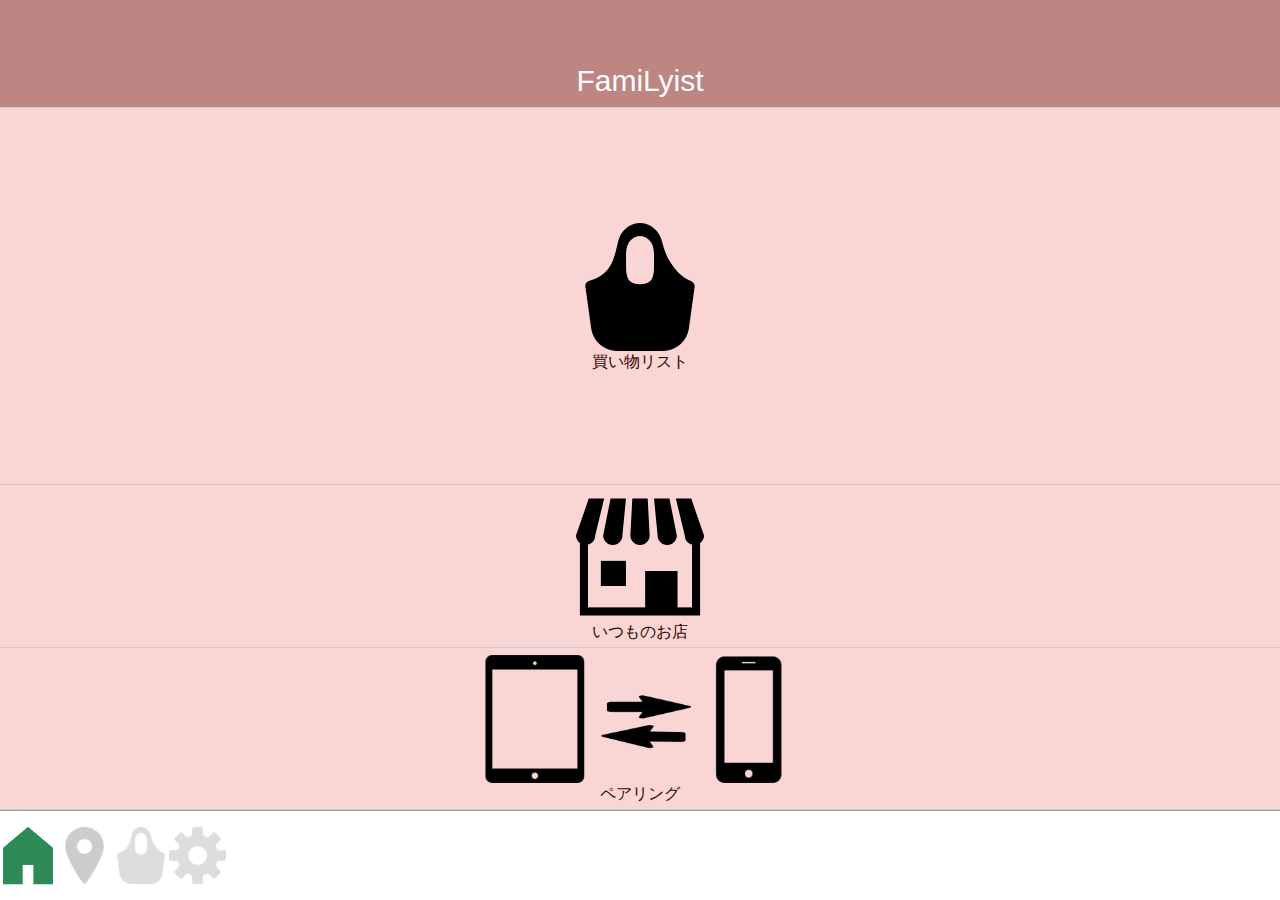
<file: www/index.html>
<!DOCTYPE HTML>
<html>
<head>
    <meta charset="utf-8">
    <meta name="viewport" content="width=device-width, initial-scale=1, maximum-scale=1, user-scalable=no">
    <meta http-equiv="Content-Security-Policy" content="default-src * data:; style-src * 'unsafe-inline'; script-src * 'unsafe-inline' 'unsafe-eval'">
    <script src="components/loader.js"></script>
    <link rel="stylesheet" href="components/loader.css">
    <link rel="stylesheet" href="./css/default.css">
    <link rel="stylesheet" href="./css/sp-default.css">
    <link rel="stylesheet" href="./css/top.css">
    <script src="class/UserManager.js"></script>
    <script src="class/LocalDBManager.js"></script>
    <script>
        var userManagerInstance = new UserManager();
        var localDBManager = new LocalDBManager();        
        userManagerInstance.fistAccsses();
    </script>
    <title>メイン</title>
</head>
<body>
    
    <div class="container">
        <div class="title"><p>FamiLyist</p></div>
        <div class="main_list" onclick="location.href='shopping_list.html'">
            <div class="vertical-center">
                <div class="main_shop"><img src="img/shopping_bag.png"></div>
                <div class="shop_list">買い物リスト</div>
            </div>
        </div>
        
        <div class="main_info" onclick="location.href='store_infomation.html'">
            <div class="vertical-center">
                <div class="main_shopping_info"><img src="img/shopping_info.png"></div>
                <div class="shop_info">いつものお店</div>
            </div>
        </div>
        <div class="main_pair" onclick="location.href='pair.html'">
            <div class="vertical-center">
                <div class="main_tablet_pair"><img src="img/pairing.png"></div>
                <div class="tablet_pair">ペアリング</div>
            </div>  
        </div>
    
        <div class="menu">
            <div class="item-list">
                <div class="img-size"><img class="item" src="img/home3_gr.png"></div>
                <div class="img-size"><img class="item" onclick="location.href='store_infomation.html'"src="img/map_icon_gray.png"></div>
                <div class="img-size"><img class="item" onclick="location.href='shopping_list.html'"src="img/shopping_bag_gray.png"></div>
                <div class="img-size"><img class="item" onclick="location.href='setting.html'"src="img/config_icon_gray.png"></div>
            </div>
        </div> 
    </div>

</body>
</html>
</file>
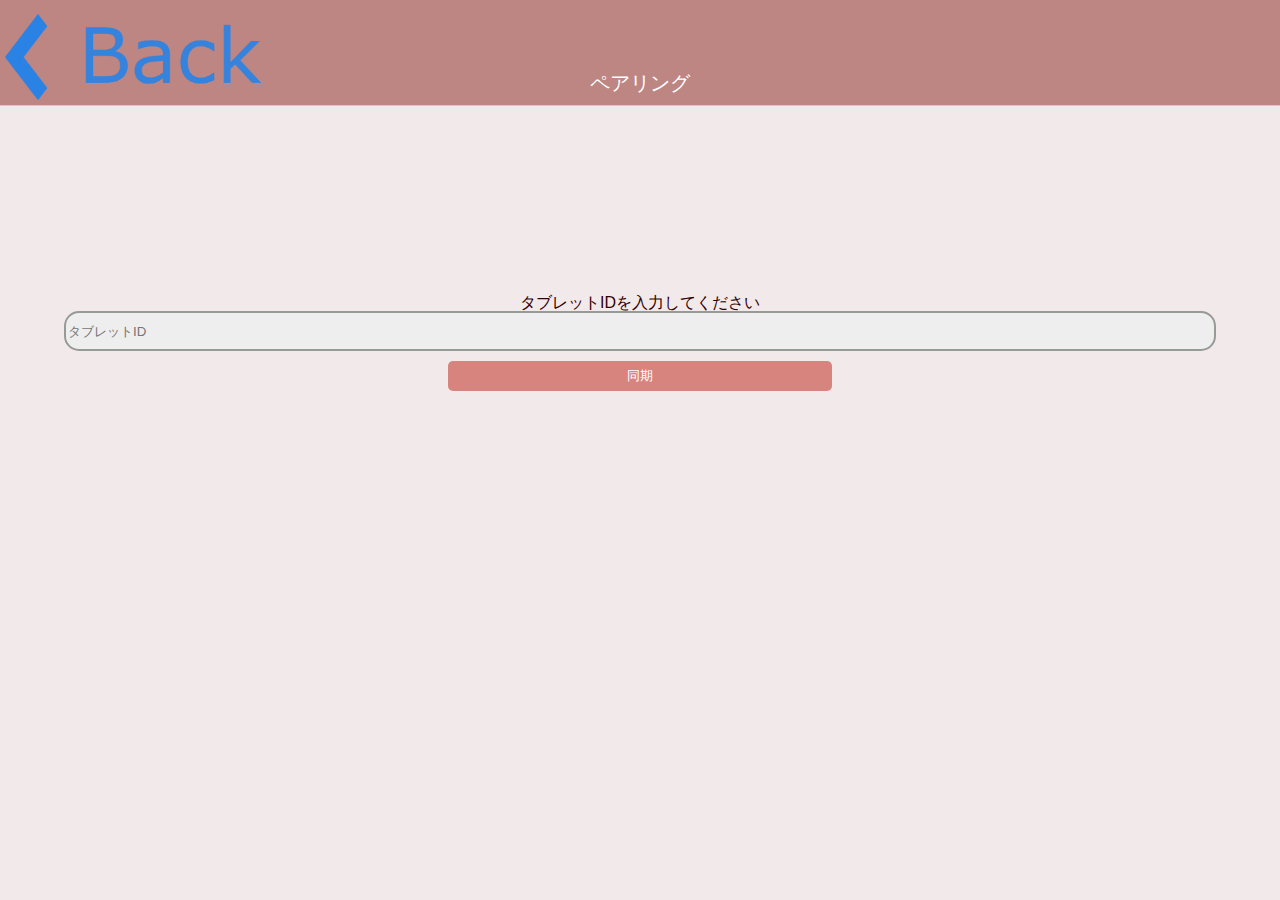
<file: www/pair.html>
<!DOCTYPE HTML>
<html>
<head>
    <meta charset="utf-8">
    <meta name="viewport" content="width=device-width, height=device-height, initial-scale=1, maximum-scale=1, user-scalable=no">
    <meta http-equiv="Content-Security-Policy" content="default-src *; style-src * 'unsafe-inline'; script-src * 'unsafe-inline' 'unsafe-eval'">
    <link rel="stylesheet" href="components/loader.css">
    <script src="components/loader.js"></script>
    <link rel="stylesheet" href="css/default.css">
    <link rel="stylesheet" href="css/sp-default.css">
    <link rel="stylesheet" href="css/style.css">
    <link rel="stylesheet" href="css/setting_pair.css">
    <script src="class/UserManager.js"></script>
    <script src="class/LocalDBManager.js"></script>
    <script>
        var userManagerInstance = new UserManager();
        var localDBManager = new LocalDBManager();
        var flag = 0;
       
        //Tabletとリンク
        function linkTablet(){
            var phoneID = localDBManager.selectPhone();
            var tabletID_value = document.getElementById('tabletID').value;
            
            if(tabletID_value == ""){
                location.href = "pair_error.html";
            }else{
                var link = userManagerInstance.linkTablet(tabletID_value,phoneID);
                if(link == ""){
                    location.href = "pair_error.html";
                }else{
                    location.href = "pair_success.html";
                }
            }    
        }
    </script>
</head>
<body>
    <div class="title">
        <img src="img/back_blue.png" onclick="location.href='index.html'">
        <div>ペアリング</div>
    </div>
    
    <div class="wrap-main">
        <div class="input-form">
            <p>タブレットIDを入力してください</p>
            <input type="number" id="tabletID" placeholder="タブレットID">
            <button onclick="linkTablet()">同期</button>
        </div>
    </div> 
</body>
</html>
</file>
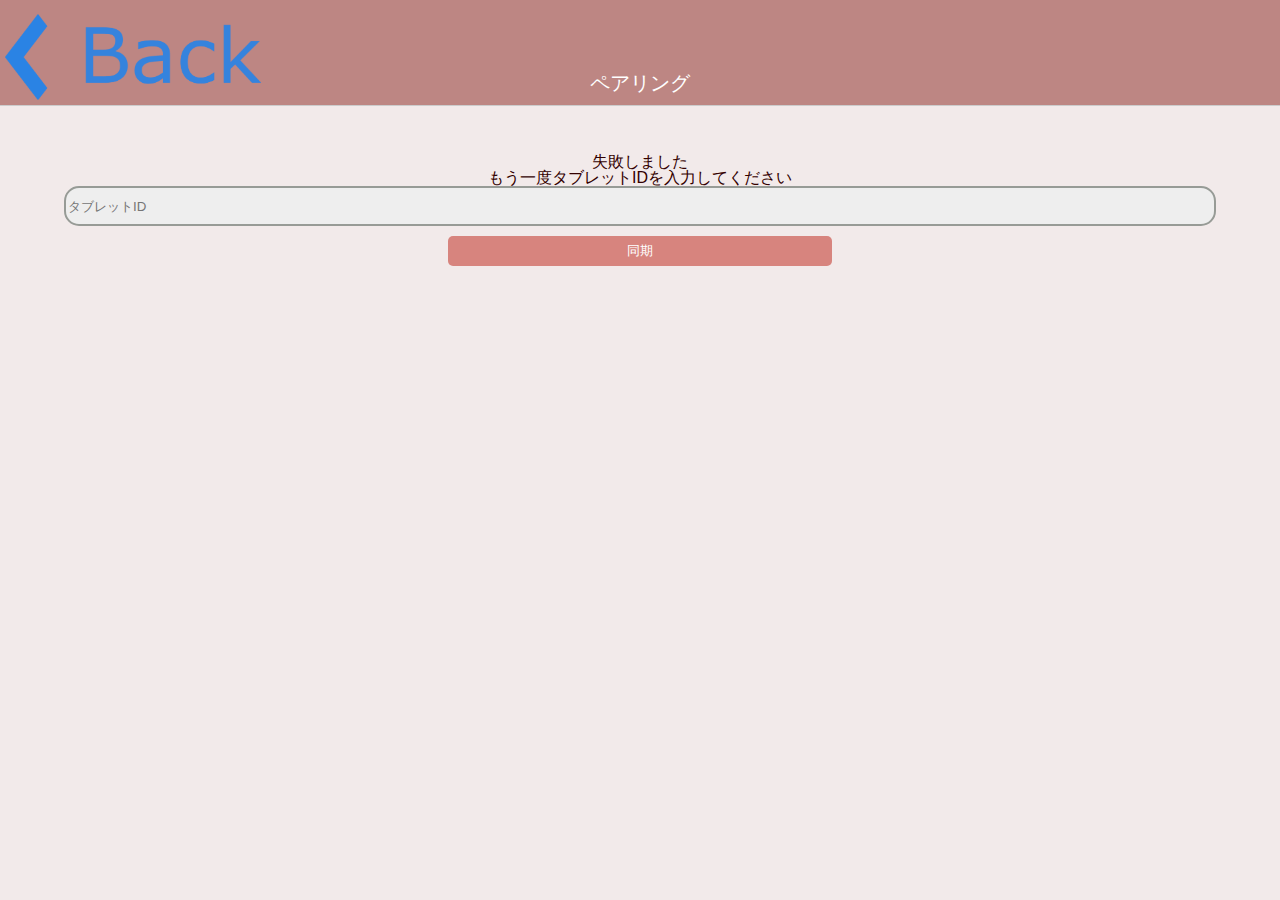
<file: www/pair_error.html>
<!DOCTYPE HTML>
<html>
<head>
    <meta charset="utf-8">
    <meta name="viewport" content="width=device-width, height=device-height, initial-scale=1, maximum-scale=1, user-scalable=no">
    <meta http-equiv="Content-Security-Policy" content="default-src *; style-src * 'unsafe-inline'; script-src * 'unsafe-inline' 'unsafe-eval'">
    <link rel="stylesheet" href="components/loader.css">
    <script src="components/loader.js"></script>
    <link rel="stylesheet" href="css/default.css">
    <link rel="stylesheet" href="css/sp-default.css">
    <link rel="stylesheet" href="css/style.css">
    <link rel="stylesheet" href="css/error.css">    
    <script src="class/UserManager.js"></script>
    <script src="class/LocalDBManager.js"></script>
    <script>    
        var userManagerInstance = new UserManager();
        var localDBManager = new LocalDBManager();
        var flag = 0;
       
        //Tabletとリンク
        function linkTablet(){
            var phoneID = localDBManager.selectPhone();
            var tabletID_value = document.getElementById('tabletID').value;
            
            if(tabletID_value == ""){
                location.href = "pair_error.html";
            }else{
                var link = userManagerInstance.linkTablet(tabletID_value,phoneID);
                if(link == ""){
                    location.href = "pair_error.html";
                }else{
                    location.href = "pair_success.html";
                }
            }    
        }
    </script>
</head>
<body>
    <div class="title">
        <img src="img/back_blue.png" onclick="location.href='index.html'">
        <div>ペアリング</div>
    </div>
    
    <div class="wrap-main">
        <div class="input-form">
            <div class="surprised_mark"><img src="img/error.png"></div>
            <p>失敗しました</p>
            <p>もう一度タブレットIDを入力してください</p>
            <input type="number" id="tabletID" placeholder="タブレットID">
            <button onclick="linkTablet()">同期</button>
        </div>
    </div>
</body>
</html>
</file>
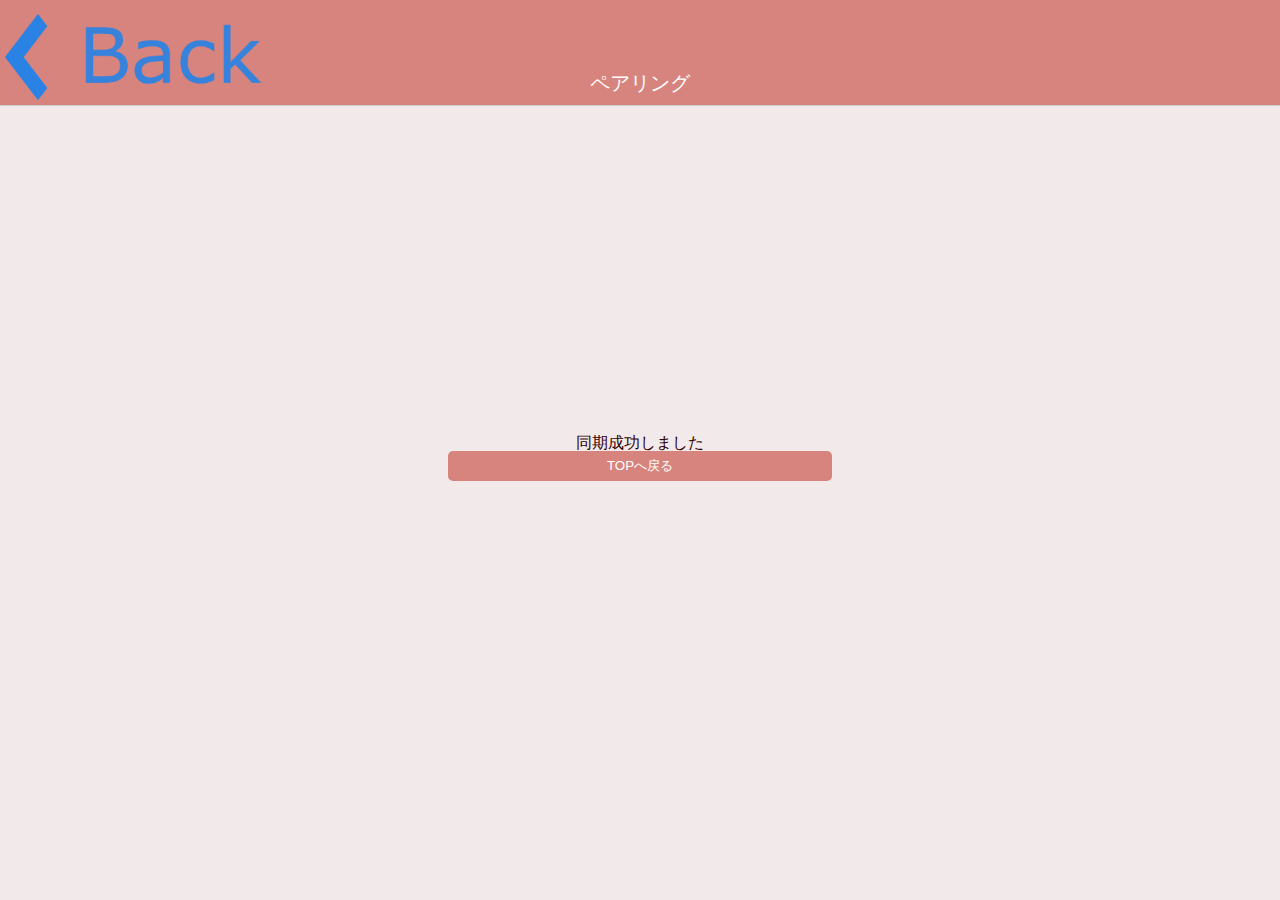
<file: www/pair_success.html>
<!DOCTYPE HTML>
<html>
<head>
    <meta charset="utf-8">
    <meta name="viewport" content="width=device-width, height=device-height, initial-scale=1, maximum-scale=1, user-scalable=no">
    <meta http-equiv="Content-Security-Policy" content="default-src *; style-src * 'unsafe-inline'; script-src * 'unsafe-inline' 'unsafe-eval'">
    <link rel="stylesheet" href="components/loader.css">
    <script src="components/loader.js"></script>
    <link rel="stylesheet" href="css/default.css">
    <link rel="stylesheet" href="css/sp-default.css">
    <link rel="stylesheet" href="css/style.css">
    <link rel="stylesheet" href="css/pair_success.css">
</head>
<body>
    <div class="title">
        <img src="img/back_blue.png" onclick="location.href='index.html'">
        <div>ペアリング</div>
    </div>
    
    <div class="wrap-main">
        <div class="input-form">
            <p>同期成功しました</p>
            <button onclick="location.href='index.html'">TOPへ戻る</button>
        </div>
    </div>
    
    
</body>
</html>
</file>
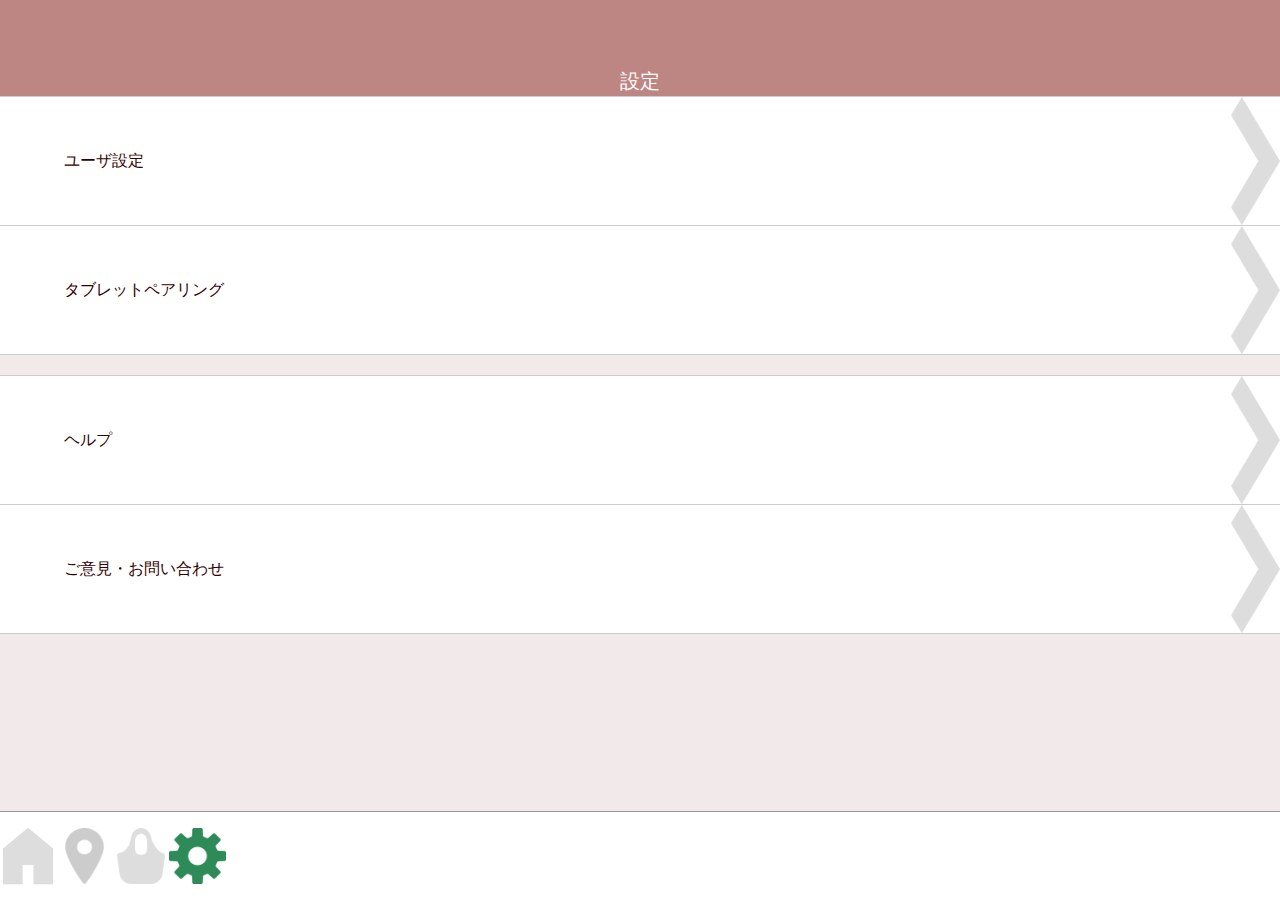
<file: www/setting.html>
<!DOCTYPE HTML>
<html>
<head>
    <meta charset="utf-8">
    <meta name="viewport" content="width=device-width, initial-scale=1, maximum-scale=1, user-scalable=no">
    <meta http-equiv="Content-Security-Policy" content="default-src * data:; style-src * 'unsafe-inline'; script-src * 'unsafe-inline' 'unsafe-eval'">
    <script src="components/loader.js"></script>
    <link rel="stylesheet" href="components/loader.css">
    <link rel="stylesheet" href="./css/default.css">
    <link rel="stylesheet" href="./css/sp-default.css">
    <link rel="stylesheet" href="./css/set.css">
    <!--<link rel="stylesheet" href="css/style.css">-->
    <!--<link rel="stylesheet" href="css/index.css">-->
    <script>
    </script>
    <title>メイン</title>
</head>
<body>
    <div class="container">
        <div class="title"><p>設定</p></div>
        <div class="User_Settings"onclick="location.href='user_nickname.html'">
            <div>ユーザ設定</div>
            <img src="img/back_gray.png">
        </div>
        <div class="Tablet_Settings"onclick="location.href='setting_pair.html'">
            <div>タブレットペアリング</div>
            <img  src="img/back_gray.png">
        </div>
        <div class="space"></div>
        <div class="help">
            <div>ヘルプ</div>
            <img src="img/back_gray.png">
        </div>
        <div class="opinion">
            <div>ご意見・お問い合わせ</div>
            <img src="img/back_gray.png">
        </div>
        <div class="space2"></div>
    </div>
    
        <div class="menu">
            <div class="item-list">
                <div class="img-size"><img class="item" onclick="location.href='index.html'"src="img/home2_gray.png"></div>
                <div class="img-size"><img class="item" onclick="location.href='store_infomation.html'"src="img/map_icon_gray.png"></div>
                <div class="img-size"><img class="item" onclick="location.href='shopping_list.html'"src="img/shopping_bag_gray.png"></div>
                <div class="img-size"><img class="item" src="img/setting_gr.png"></div>
            </div>
        </div> 
    </div>

</body>
</html>
</file>
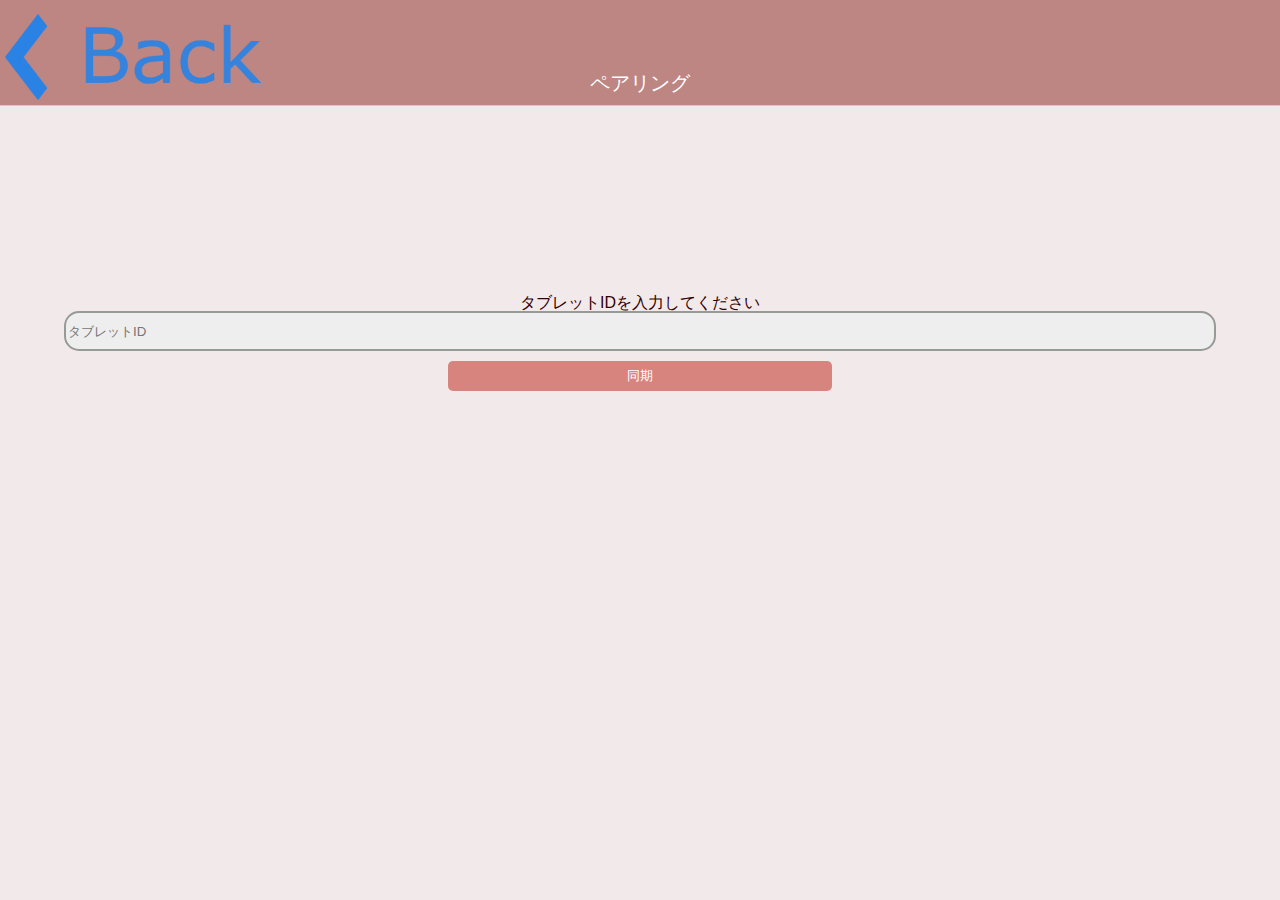
<file: www/setting_pair.html>
<!DOCTYPE HTML>
<html>
<head>
    <meta charset="utf-8">
    <meta name="viewport" content="width=device-width, height=device-height, initial-scale=1, maximum-scale=1, user-scalable=no">
    <meta http-equiv="Content-Security-Policy" content="default-src *; style-src * 'unsafe-inline'; script-src * 'unsafe-inline' 'unsafe-eval'">
    <link rel="stylesheet" href="components/loader.css">
    <script src="components/loader.js"></script>
    <link rel="stylesheet" href="css/default.css">
    <link rel="stylesheet" href="css/sp-default.css">
    <link rel="stylesheet" href="css/style.css">
    <link rel="stylesheet" href="css/setting_pair.css">
    <script src="class/UserManager.js"></script>
    <script src="class/LocalDBManager.js"></script>
    <script>
        var userManagerInstance = new UserManager();
        var localDBManager = new LocalDBManager();
        var flag = 0;
       
        //Tabletとリンク
        function linkTablet(){
            var phoneID = localDBManager.selectPhone();
            var tabletID_value = document.getElementById('tabletID').value;
            
            if(tabletID_value == ""){
                location.href = "pair_error.html";                
            }else{
                var link = userManagerInstance.linkTablet(tabletID_value,phoneID);
                if(link == ""){
                    location.href = "pair_error.html";
                }else{
                    location.href = "pair_success.html";
                }
            }    
        }
    </script>
</head>
<body>
    <div class="title">
        <img src="img/back_blue.png" onclick="location.href='setting.html'">
        <dis>ペアリング</div>
    </div>
    
    <div class="wrap-main">
        <div class="input-form">
            <p>タブレットIDを入力してください</p>
            <input type="number" id="tabletID" placeholder="タブレットID">
            <button onclick="linkTablet()">同期</button>
        </div>
    </div>
    
    
</body>
</html>
</file>
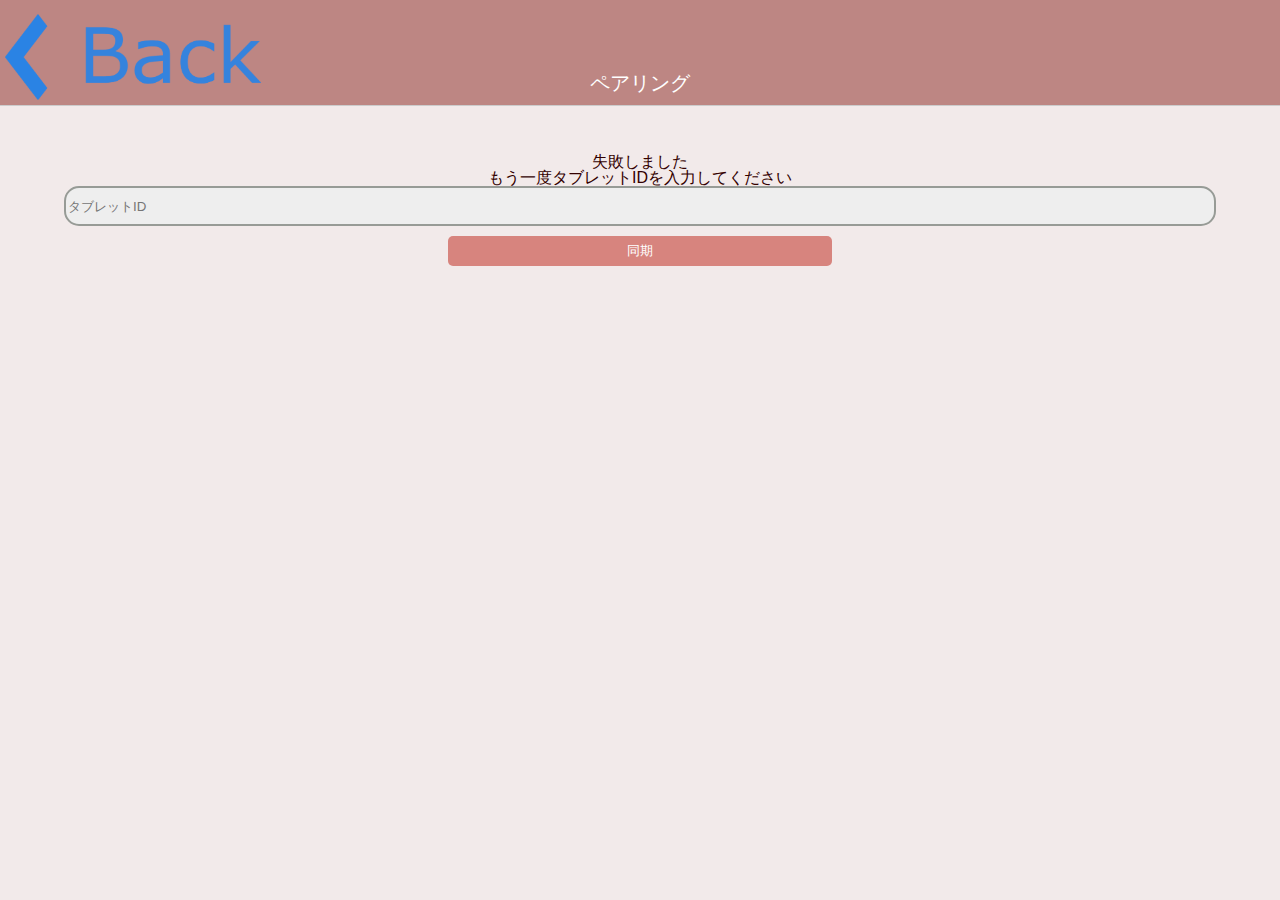
<file: www/setting_pair_error.html>
<!DOCTYPE HTML>
<html>
<head>
    <meta charset="utf-8">
    <meta name="viewport" content="width=device-width, height=device-height, initial-scale=1, maximum-scale=1, user-scalable=no">
    <meta http-equiv="Content-Security-Policy" content="default-src *; style-src * 'unsafe-inline'; script-src * 'unsafe-inline' 'unsafe-eval'">
    <link rel="stylesheet" href="components/loader.css">
    <script src="components/loader.js"></script>
    <link rel="stylesheet" href="css/default.css">
    <link rel="stylesheet" href="css/sp-default.css">
    <link rel="stylesheet" href="css/style.css">
    <link rel="stylesheet" href="css/error.css">
    <script src="class/UserManager.js"></script>
    <script src="class/LocalDBManager.js"></script>
    <script>    
        var userManagerInstance = new UserManager();
        var localDBManager = new LocalDBManager();
        var flag = 0;
       
        //Tabletとリンク
        function linkTablet(){
            var phoneID = localDBManager.selectPhone();
            var tabletID_value = document.getElementById('tabletID').value;
            
            if(tabletID_value == ""){
                    location.href = "pair_error.html";
            }else{
                var link = userManagerInstance.linkTablet(tabletID_value,phoneID);
                if(link == ""){
                    location.href = "pair_error.html";
                }else{
                    location.href = "pair_success.html";
                }
            }    
        }
    </script>
</head>
<body>
    <div class="title">
        <img src="img/back_blue.png" onclick="location.href='setting.html'">
        <dis>ペアリング</div>
    </div>
    
    <div class="wrap-main">
        <div class="input-form">
            <div class="surprised_mark"><img src="img/error.png"></div>
            <p>失敗しました</p>
            <p>もう一度タブレットIDを入力してください</p>
            <input type="number" id="tabletID" placeholder="タブレットID">
            <button onclick="linkTablet()">同期</button>
        </div>
    </div>
    
    
</body>
</html>
</file>
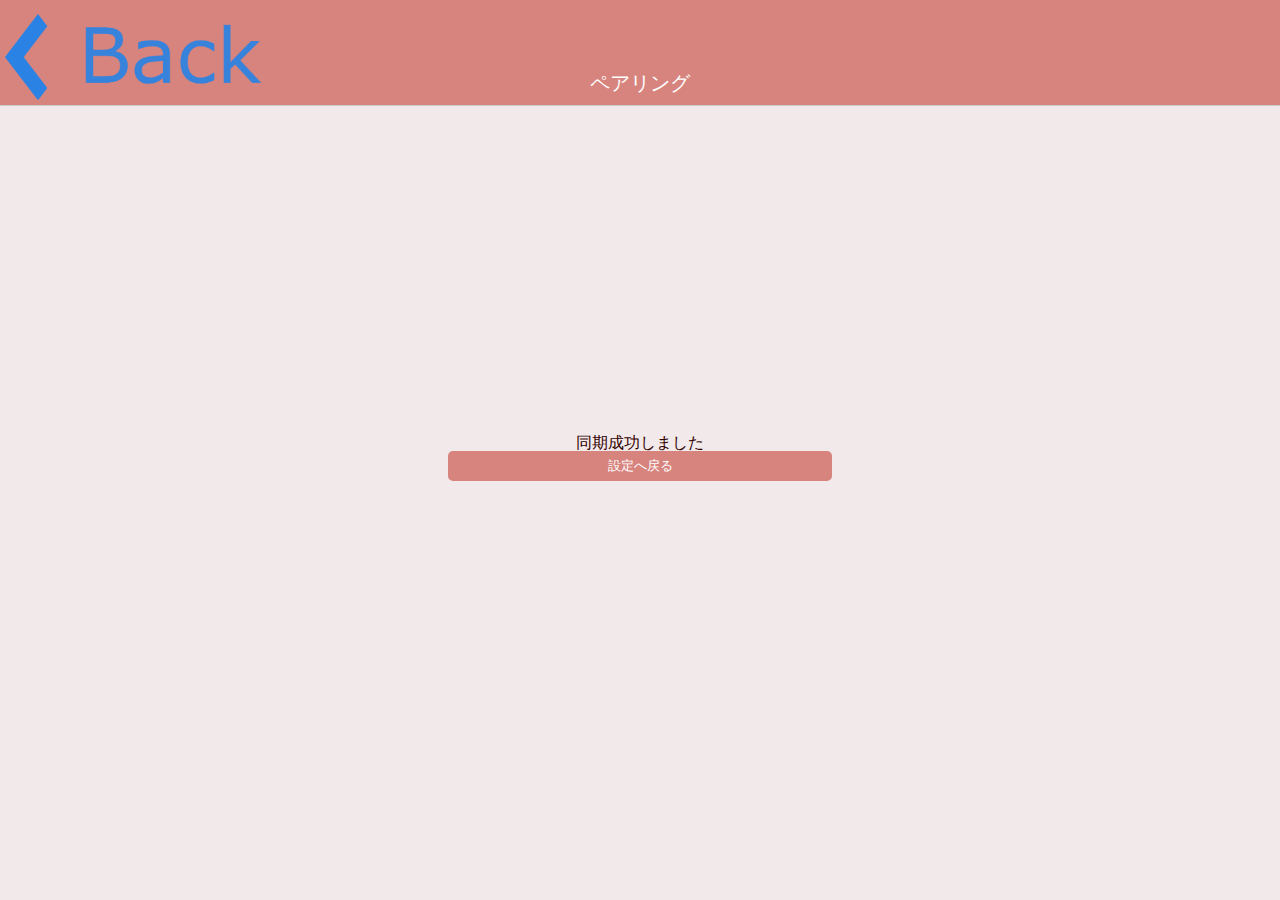
<file: www/setting_pair_success.html>
<!DOCTYPE HTML>
<html>
<head>
    <meta charset="utf-8">
    <meta name="viewport" content="width=device-width, height=device-height, initial-scale=1, maximum-scale=1, user-scalable=no">
    <meta http-equiv="Content-Security-Policy" content="default-src *; style-src * 'unsafe-inline'; script-src * 'unsafe-inline' 'unsafe-eval'">
    <link rel="stylesheet" href="components/loader.css">
    <script src="components/loader.js"></script>
    <link rel="stylesheet" href="css/default.css">
    <link rel="stylesheet" href="css/sp-default.css">
    <link rel="stylesheet" href="css/style.css">
    <link rel="stylesheet" href="css/pair_success.css">
</head>
<body>
    <div class="title">
        <img src="img/back_blue.png" onclick="location.href='setting.html'">
        <dis>ペアリング</div>
    </div>
    
    <div class="wrap-main">
        <div class="input-form">
            <p>同期成功しました</p>
            <button onclick="location.href='setting.html'">設定へ戻る</button>
        </div>
    </div>
    
    
</body>
</html>
</file>
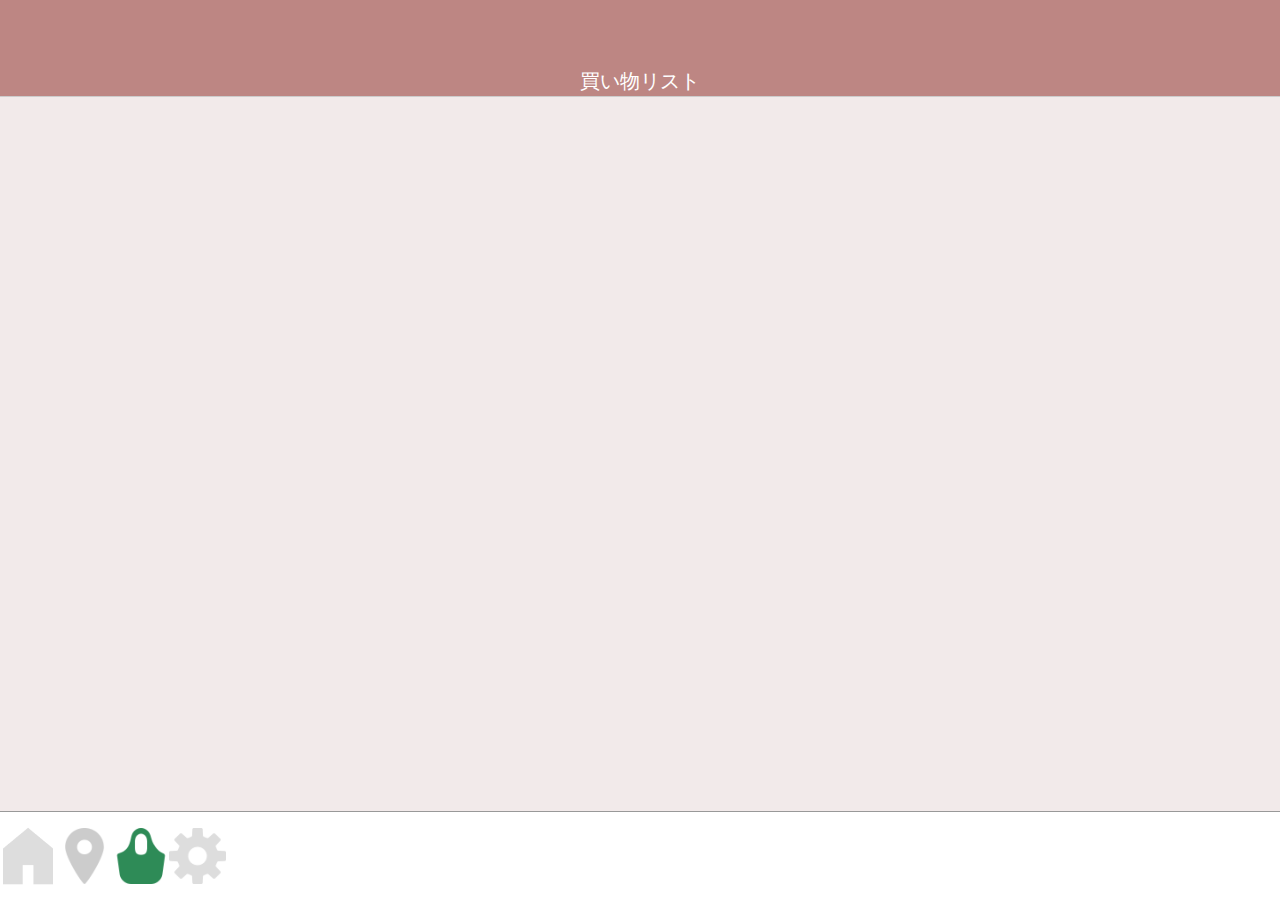
<file: www/shopping_list.html>
<!DOCTYPE HTML>
<html>
<head>
    <meta charset="utf-8">
    <meta name="viewport" content="width=device-width, initial-scale=1, maximum-scale=1, user-scalable=no">
    <meta http-equiv="Content-Security-Policy" content="default-src * data:; style-src * 'unsafe-inline'; script-src * 'unsafe-inline' 'unsafe-eval'">
    <script src="components/loader.js"></script>
    <link rel="stylesheet" href="components/loader.css">
    <link rel="stylesheet" href="./css/default.css">
    <link rel="stylesheet" href="./css/sp-default.css">
    <link rel="stylesheet" href="css/shopping_list.css">
    <script src="class/ListManager.js"></script>
    <script src="class/LocalDBManager.js"></script>
    <script>
      
    function get(){
        
        //tabletIDとphoneIDを取得
        var localDBManager = new LocalDBManager();        
        var tabletID = localDBManager.selectTabletID();
        var phoneID = localDBManager.selectPhone();
    
        //リストを取得
        var listManager = new ListManager();
        var goodslist = listManager.getGoodsList(tabletID);
            
        //追加する記述 
        $(function() {
        
          $('.shopping_list').remove();
          $('.product_name').remove();
          $('.quantity').remove();
          $('<img>').remove();
          $('.other_people').remove();
          $('#goodsID').remove();
          $('#boughtSign').remove();
          $('#buyPhoneID').remove();
          
       
       
            var div = $(".list-container");
            
            for (var i = 0; i < goodslist.length; i++) { 
                //numの判定の変数
                var numSign = goodslist[i].num;
                
                if(numSign != 0){
                    
                    var list = $("<div>")
                    .attr("class", "shopping_list")
                    .css('background-color', '#f1fff0')
                    .appendTo(div);
                    $("<div>")
                    .attr("class", "product_name")
                    .append(goodslist[i].goodsName)
                    .appendTo(list);
                    $("<div>")
                    .attr("class", "quantity")
                    .append(escape(goodslist[i].num)+"個")            
                    .appendTo(list);
                    var img = $("<img>")
                    .attr("src", "img/shopping_icon_gr.png")
                    .appendTo(list);
                    $('<input/>',{type:'hidden',id:'goodsID',value:goodslist[i].goodsID})
                    .appendTo(list);
                    $('<input/>',{type:'hidden',id:'boughtSign',value:goodslist[i].boughtSign})
                    .appendTo(list);
                    $('<input/>',{type:'hidden',id:'buyPhoneID',value:goodslist[i].phoneID})
                    .appendTo(list);
                                        
                    var flag = goodslist[i].boughtSign;
                    var buyPhoneID = goodslist[i].phoneID;
                    console.log(flag);
                    
                    //boughtSginのチェック
                    if(flag == 1){
                        //買ったのが自分なのかチェック
                        if(phoneID == buyPhoneID){
                            list.css("background-color", "#8fbc8f");
                            list.css("color", "#fff");
                            img.attr("src","img/back.png");
                            console.log("自分で買いました");
                        }else if(phoneID != buyPhoneID){
                            $("<div>")
                            .attr("class", "other_people")
                            .append("他の人")            
                            .appendTo(list);
                            list.css("background-color", '#ffc699');
                            list.css("color", "#fff");
                            img.remove();
                            console.log("違う人が買いました");
                        }
                    
                    }else if(flag == 0){
                        list.attr("style", "background-color:#f1fff0;");
                        img.attr("src","img/shopping_icon_gr.png");
                    }
                }else{
                    console.log("個数が０です");
                }
            }

        });
        
        
        //チェックの判定
        $(function(){
            $(".shopping_list").on('click',function(){
                var goodsID = $(this).find('#goodsID').val();   
                var boughtSign = $(this).find('#boughtSign').val();
                var buyPhoneID = $(this).find('#buyPhoneID').val();
                console.log(buyPhoneID);
                
                //自分のphoneIDと一致しているかの確認
                if(buyPhoneID == phoneID || buyPhoneID == ""){
                    if(boughtSign == 0){
                        //goodsをcheckする
                        console.log("チェック");
                        listManager.checkGoodsList(goodsID,tabletID,phoneID);
                        /*$(this).css('background-color', '#8fbc8f');
                        $(this).css('color', '#fff');*/
                        //$(this).find('#boughtSign').val(1);
                        /*$(this).find('img').attr("src","img/back.png");*/
                    }else if(boughtSign == 1){
                        //checkをはずす
                        console.log("外す");
                        listManager.untickGoodsList(goodsID,tabletID,phoneID);
                        /*$(this).css('background-color', '#f1fff0');
                        $(this).css('color', '#000000');*/
                        //$(this).find('#boughtSign').val(0);        
                        /*$(this).find('img').attr("src","img/shopping_icon_gr.png");*/
                    }
                }else{
                    console.log("自分以外です");
                }
                get();
            });
        });
    
        // function deleteItemList(){
        //     //Itemを削除
        //     //listManager.deleteList(goodsID);        
        // }
    }
    </script>
</head>
<body>
    <div class="container">
        <div class="title"><p>買い物リスト</p></div>
            <div class="list-container">
                <!-- グッズのリストが入る -->
            </div>
        </div>
    </div>
    
        <div class="menu">
            <div class="item-list">
                <div class="img-size"><img class="item" onclick="location.href='index.html'"src="img/home2_gray.png"></div>
                <div class="img-size"><img class="item" onclick="location.href='store_infomation.html'"src="img/map_icon_gray.png"></div>
                <div class="img-size"><img class="item" src="img/shopping_bag_gr.png"></div>
                <div class="img-size"><img class="item" onclick="location.href='setting.html'"src="img/config_icon_gray.png"></div>
            </div>
        </div> 
    </div>
    <script>
        //関数getlist()を1000ミリ秒間隔で呼び出す
        var interval = setInterval('get()',200);
    </script>
</body>
</html>
</file>
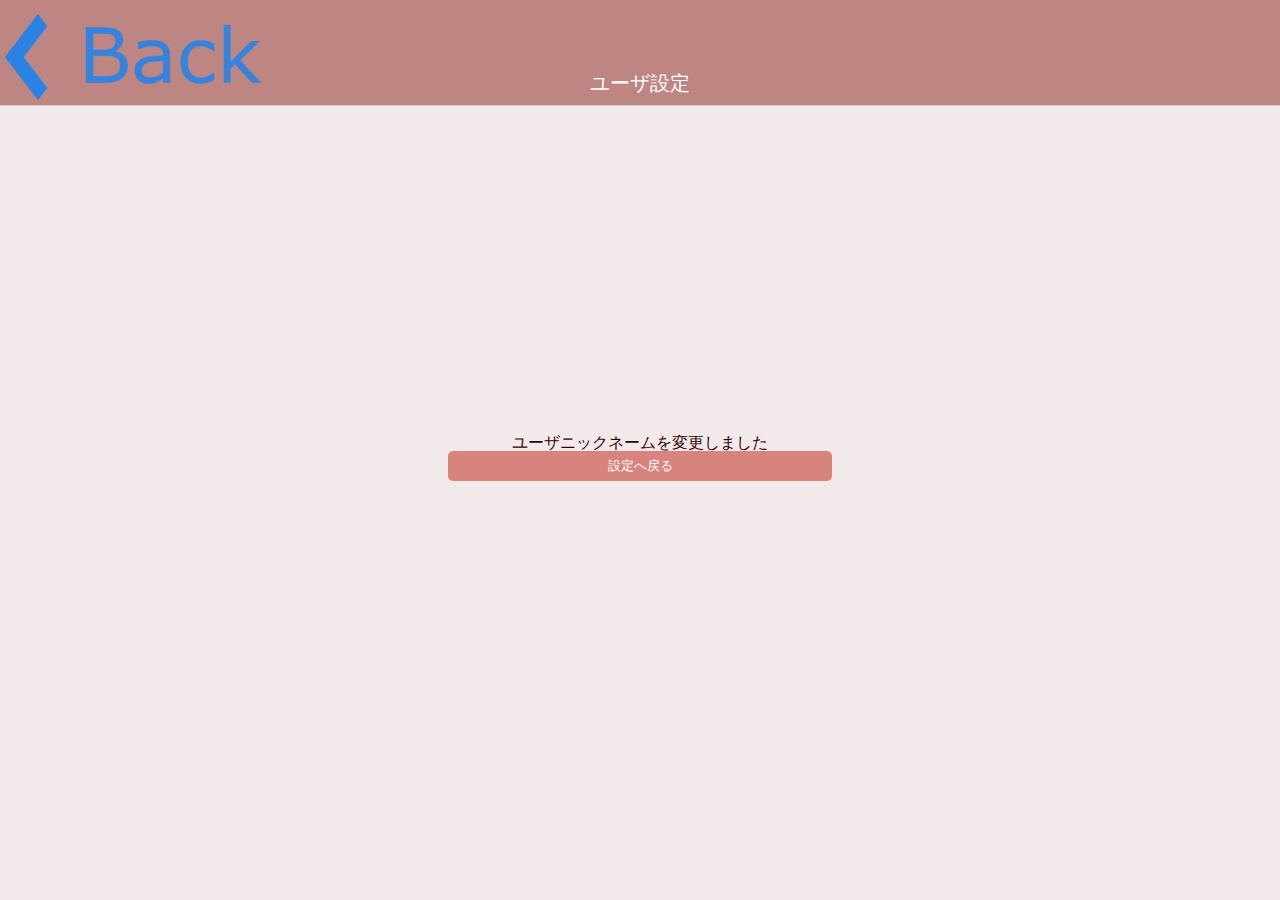
<file: www/user_change.html>
<!DOCTYPE HTML>
<html>
<head>
    <meta charset="utf-8">
    <meta name="viewport" content="width=device-width, height=device-height, initial-scale=1, maximum-scale=1, user-scalable=no">
    <meta http-equiv="Content-Security-Policy" content="default-src *; style-src * 'unsafe-inline'; script-src * 'unsafe-inline' 'unsafe-eval'">
    <link rel="stylesheet" href="components/loader.css">
    <script src="components/loader.js"></script>
    <link rel="stylesheet" href="css/default.css">
    <link rel="stylesheet" href="css/sp-default.css">
    <link rel="stylesheet" href="css/style.css">
    <link rel="stylesheet" href="css/user_change.css">
</head>
<body>
    <div class="title">
        <img src="img/back_blue.png" onclick="location.href='setting.html'">
        <div>ユーザ設定</div>
    </div>
    
    <div class="wrap-main">
        <div class="input-form">
            <p>ユーザニックネームを変更しました</p>
            <button onclick="location.href='setting.html'">設定へ戻る</button>
        </div>
    </div>
    
    
</body>
</html>
</file>
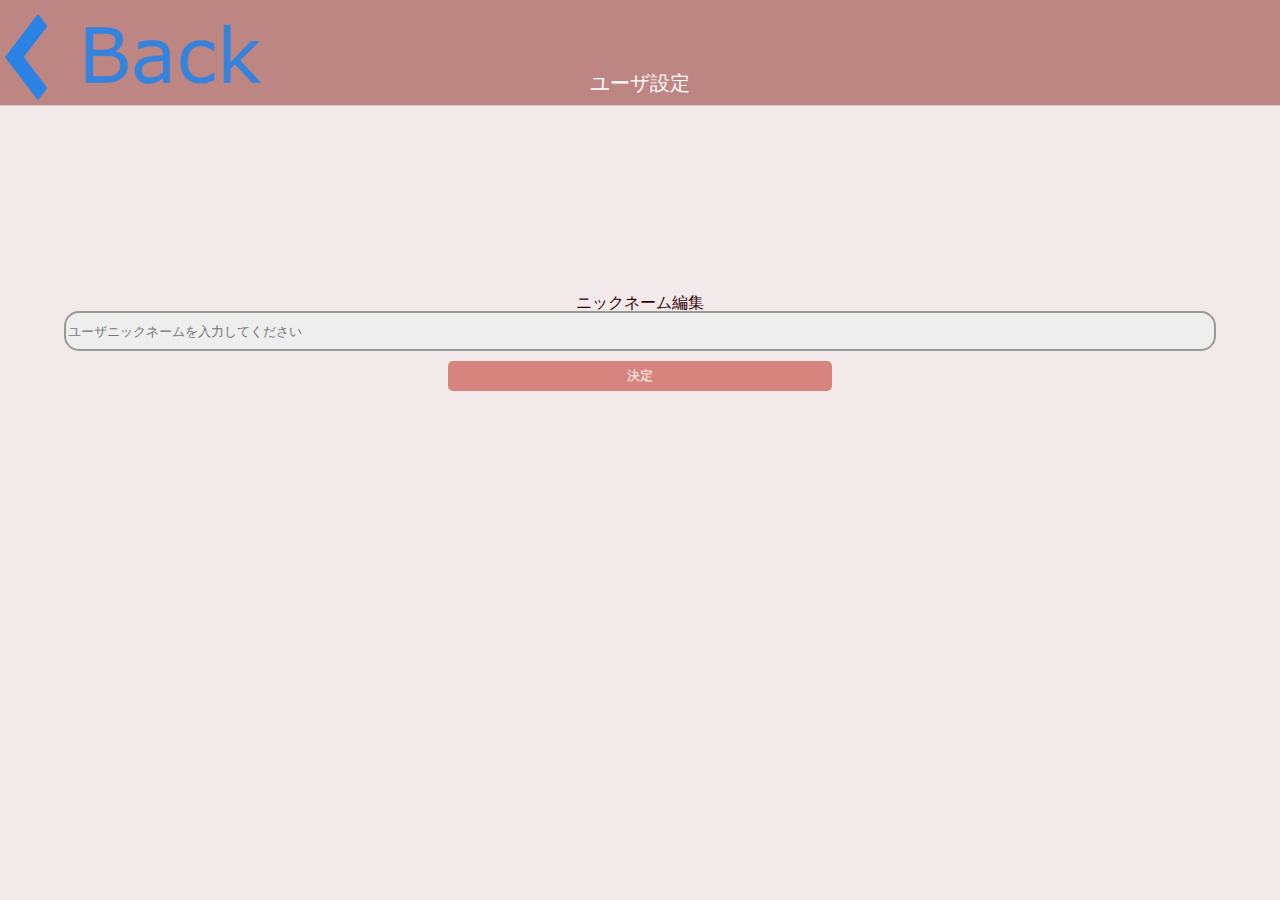
<file: www/user_nickname.html>
<!DOCTYPE HTML>
<html>
<head>
    <meta charset="utf-8">
    <meta name="viewport" content="width=device-width, height=device-height, initial-scale=1, maximum-scale=1, user-scalable=no">
    <meta http-equiv="Content-Security-Policy" content="default-src *; style-src * 'unsafe-inline'; script-src * 'unsafe-inline' 'unsafe-eval'">
    <link rel="stylesheet" href="components/loader.css">
    <script src="components/loader.js"></script>
    <link rel="stylesheet" href="css/default.css">
    <link rel="stylesheet" href="css/sp-default.css">
    <link rel="stylesheet" href="css/style.css">
    <link rel="stylesheet" href="css/user_nickname.css">
    <script src="class/UserManager.js"></script>
    <script src="class/LocalDBManager.js"></script>
    <script>
        var userManagerInstance = new UserManager();
        var localDBManager = new LocalDBManager();
        var flag = 0;

        
        //ニックネームを取得
        var nickName = localDBManager.selectNickname(); 

        function Nickname(){
            //入力されたニックネーム
            var nick = document.getElementById('nickname').value;
            nick = escape(nick);
            if(nick == ""){
                console.log("空です");
            }else if(nick != ""){
                if(nickName == null){
                    //ニックネーム登録
                    userManagerInstance.addNickName(nick);
                }else if(nickName != null){
                    //ニックネーム編集
                    userManagerInstance.editNickName(nick);
                }
                //変更完了のページへ
                location.href = "user_change.html";
            }
        }
    </script>
</head>
<body>
    <div class="title">
        <img src="img/back_blue.png" onclick="location.href='setting.html'">
        <dis>ユーザ設定</div>
    </div>
    
    <div class="wrap-main">
        <div class="input-form">
            <p>ニックネーム編集</p>
            <input type="text" id="nickname" placeholder="ユーザニックネームを入力してください">
            <button id="submit" onclick="Nickname()">決定</button>
        </div>
    </div>
    
    
</body>
</html>
</file>
<file: www/components/loader.css>
/**
 * This is an auto-generated code by Monaca JS/CSS Components.
 * Please do not edit by hand.
 */

/*** <GENERATED> ***/
</file>
<file: www/css/sp-default.css>
* {
    border-radius: none;
    font-family: sans-serif;
}
html {
    width: 100%;
    height: 100%;
}
p{
    padding: 0;
    margin: 0;
}
</file>
<file: www/css/top.css>
/* This is a CSS file */
@charset "UTF-8";
body {
    height: 100%;
    display: flex;
    flex-direction: column;
}
img {
    height: 10vw;
}
.container {
    height: 100%;
    display: flex;
    flex-direction: column;
}

.title {
    text-align: center;
    background-color: #bd8683;
    color: #ffffff;
    height: 12%;
    line-height: 18vh;
    vertical-align: bottom;
    font-size: 30px;
    border-bottom: 1px solid #CCCCCC;
}
.main_list {
    background-color: #f9d6d4;
    color: #330000;
    text-align: center;
    flex: 7;
    display: flex;
    justify-content: center;
    border-bottom: 1px solid #CCCCCC;
}
.main_info {
    background-color: #f9d6d4;
    color: #330000;
    text-align: center;
    flex: 3;
    display: flex;
    border-bottom: 1px solid #CCCCCC;
}
.main_pair{
    background-color: #f9d6d4;
    color: #330000;
    text-align: center;
    flex: 3;
    display: flex;
    justify-content: center;
    border-bottom: 1px solid #CCCCCC;
}
.menu {
    height: 10%;
    display: flex;
    border-top:solid 1px #999999;
    background-color: #ffffff;
    //flex-direction: column;
}
.item-list {
    display: flex;
    align-items: center;
}
.img-size {
    height: 6.5vh;
    //border: 1px red solid;
    flex: 1;
}
.img-size img {
    width: 100%;
    height: 100%;
    object-fit: contain;
}
.vertical-center {
    width: 100%;
    vertical-align: middle;
    display: flex;
    flex-direction: column;
    justify-content: center;
    //border: yellow solid 2px;
    border-bottom: ;
}
</file>
<file: www/css/style.css>
/*ここは全体に使うcssを置いてるよ*/
/*全体*/
body{
    margin: 0;
    padding: 0;
    width: 100%;
    height: 100%;
    overflow: hidden;
    position: relative;
}

/*画面の上、タイトルとかそこら辺のcss*/
div.title{
    height: 14%;
    display: flex;
    justify-content: center;
    align-items: flex-end;
    align-content: flex-end;
    text-align: center;
    margin-bottom: 0;
    font-family: sans-serif;
    font-weight: 100;
    color: #330000;
    border-bottom: 1px solid #CCCCCC;
    background-color: #fff;
    width: 100%;  
    height: 13vh;
    background-color: #ffff; 
    position: absolute;
    
}
div.contener{
    margin-top: 13vh;
    height: 76vh;
    border: 10px solid blue;
    z-index: 1000;
}
/*メニューバー空白とか*/
div.menu{
    //padding-top: 2%;
    //padding-bottom: 0;
    //margin-bottom: 0;
    border-top: 1px solid #CCCCCC;
    bottom: 0;  
    width: 100%;  
    height: ;
    //padding-top: 1vh;
    background-color: #ffff;
    display: flex;
    flex-flow: wrap;
    justify-content: space-around;
    align-items: center;
    position: fixed;
}

/*中身
div.contents{
    //padding-top:11vh;
    //padding-bottom: 10.5vh;
    //margin-top:2vh;
    //margin-bottom:0;
    border: solid 1px red;
}*/
/*メニューバーのアイコンピクトグラム*/
div.menu img.home{
    width: 9%;
    padding-left: 10%
}
div.menu img.map{
    width: 10%;
    padding-left: 13%;
}
div.menu img.bag{
    width: 10%;
    padding-left: 13%;
}
div.menu img.config{
    width: 10%;
    padding-left: 10%;
    padding-right: 10%;
}
</file>
<file: www/css/setting_pair.css>
/* This is a CSS file */
/*ペアリングのとこ*/
html {
    width: 100%;
    height: 100%;
}
body {
    width: 100%;
    height: 100%;
    display: flex;
    flex-direction: column;
}
/*戻るボタン*/
div.title {
    line-height: 100%;
    vertical-align: bottom;
    padding: 1%;
    position: relative;
    font-size: 20px;
    background-color: #bd8683;
    color: #ffffff;
}
div.title img{
    width: 20%;
    position: absolute;
    left: 5px;
    bottom: 5px;
    
}
div.title div {
    margin-top: 5vh;
}
p{
    color: #330000;
}

.wrap-main {
    height: 100%;
    background-color: #f2eaea;
    display: flex;
    justify-content: center;
}
.input-form {
    margin-top:-25%;
    display: flex;
    flex-direction: column;
    justify-content: center;
    align-content: center;
    align-items: center;
    outline: none;
}
p{
    margin: 0;
    padding: 0;
}
.input-form input {
    width: 90vw;
    height: 40px;
    border: solid 2px #979b96; 
    border-radius: 15px;
    background-color: #eeeeee;
    margin-bottom: 10px;
    outline: none;

}
.input-form button {
    width: 30vw;
    height: 30px;
    border: none;
    color: #ffffff;
    background-color: #d7847e;
    border-radius: 5px;
}
</file>
<file: www/css/error.css>
/* This is a CSS file */
html {
    width: 100%;
    height: 100%;
}
body {
    width: 100%;
    height: 100%;
    display: flex;
    flex-direction: column;
}
/*戻るボタン*/
div.title {
    line-height: 100%;
    vertical-align: bottom;
    padding: 1%;
    position: relative;
    font-size: 20px;
    background-color: #bd8683;
    color: #ffffff;
}
p {
    padding: 0;
    margin: 0;
    color: #330000;
}
div.title img{
    width: 20%;
    position: absolute;
    left: 5px;
    bottom: 5px;
    
}
div.title div {
    margin-top: 5vh;
}

div.wrap-main {
    height: 100%;
    background-color: #f2eaea;
    display: flex;
    justify-content: center;
}
div.input-form {
    margin-top:-50%;
    display: flex;
    flex-direction: column;
    justify-content: center;
    align-content: center;
    align-items: center;
    text-align: center;
}
/*ビックリマーク*/
div.surprised_mark img{
    width: 20%;
    height: 20%;
}

div.input-form input {
    width: 90vw;
    height: 40px;
    border: solid 2px #979b96;
    border-radius: 15px;
    background-color: #eeeeee;
    margin-bottom: 10px;
}
.input-form button {
    width: 30vw;
    height: 30px;
    border: none;
    color: #ffffff;
    background-color: #d7847e;
    border-radius: 5px
}
</file>
<file: www/css/pair_success.css>
/* This is a CSS file */
html {
    width: 100%;
    height: 100%;
}
body {
    width: 100%;
    height: 100%;
    display: flex;
    flex-direction: column;
}
/*戻るボタン*/
div.title {
    line-height: 100%;
    vertical-align: bottom;
    padding: 1%;
    position: relative;
    font-size: 20px;
    color: #ffffff;
    background-color: #d7847e;
}
div.title img{
    width: 20%;
    position: absolute;
    left: 5px;
    bottom: 5px;
    
}
div.title div {
    margin-top: 5vh;
}

.wrap-main {
    height: 100%;
    background-color: #f2eaea;
    display: flex;
    justify-content: center;
}
.input-form {
    margin-top:-7%;
    display: flex;
    flex-direction: column;
    justify-content: center;
    align-content: center;
    align-items: center;
    
}
p{
    margin: 0;
    padding: 0;
    color: #330000;
}
.input-form input {
    width: 90vw;
    height: 40px;
    border: solid 2px #979b96;
    border-radius: 15px;
    background-color: #eeeeee;
    margin-bottom: 10px;
}
.input-form button {
    width: 30vw;
    height: 30px;
    border: none;
    color: #ffffff;
    background-color: #d7847e;
    border-radius: 5px
}
</file>
<file: www/css/set.css>
/* This is a CSS file */
/* This is a CSS file */
@charset "UTF-8";
body {
    height: 100%;
    display: flex;
    flex-direction: column;
}
img {
    height: 10vw;
}
.container {
    height: 100%;
    display: flex;
    flex-direction: column;
}

.container img{
    display: flex;
    margin-left: auto;
    width: 4%;
}

.title {
    text-align: center;
    background-color: #bd8683;
    color: #ffffff;
    height: 12%;
    line-height: 18vh;
    vertical-align: bottom;
    font-size: 20px;
    border-bottom: 1px solid #CCCCCC;
}
.User_Settings {
    padding-left: 5vw;
    text-align: center;
    flex: 1.5;
    display: flex;
    justify-content: center;
    color: #330000;
    border-bottom: 1px solid #CCCCCC;
    -webkit-align-items: center; /* 縦方向中央揃え（Safari用） */
    align-items: center; /* 縦方向中央揃え */
}
.Tablet_Settings {
    padding-left: 5vw;
    text-align: center;
    flex: 1.5;
    display: flex;
    color: #330000;
    border-bottom: 1px solid #CCCCCC;
    -webkit-align-items: center; /* 縦方向中央揃え（Safari用） */
    align-items: center; /* 縦方向中央揃え */
}
.space{
    background-color: #f2eaea;
    text-align: center;
    flex: 1;
    display: flex;
    justify-content: center;
    border-bottom: 1px solid #CCCCCC;
}
.help{
    padding-left: 5vw;
    text-align: center;
    flex: 1.5;
    display: flex;
    justify-content: center;
    color: #330000;
    border-bottom: 1px solid #CCCCCC;
    -webkit-align-items: center; /* 縦方向中央揃え（Safari用） */
    align-items: center; /* 縦方向中央揃え */
}
.opinion{
    padding-left: 5vw;
    text-align: center;
    flex: 1.5;
    display: flex;
    justify-content: center;
    color: #330000;
    border-bottom: 1px solid #CCCCCC;
    -webkit-align-items: center; /* 縦方向中央揃え（Safari用） */
    align-items: center; /* 縦方向中央揃え */
}
.space2{
    background-color: #f2eaea;
    text-align: center;
    flex: 9;
    display: flex;
    justify-content: center;
    border-bot
}
.menu {
    height: 11%;
    display: flex;
    border-top:solid 1px #999999;
    //flex-direction: column;
}
.item-list {
    display: flex;
    align-items: center;
}
.img-size {
    height: 6.5vh;
    //border: 1px red solid;
    flex: 1;
}
.img-size img {
    width: 100%;
    height: 100%;
    object-fit: contain;
}
.vertical-center {
    width: 100%;
    vertical-align: middle;
    display: flex;
    flex-direction: column;
    justify-content: center;
    //border: yellow solid 2px;
    border-bottom: ;
}
</file>
<file: www/css/shopping_list.css>
/* This is a CSS file */
/* This is a CSS file */
@charset "UTF-8";
body {
    height: 100%;
    display: flex;
    flex-direction: column;
}
img {
    height: 10vw;
}
.container {
    height: 100%;
    display: flex;
    flex-direction: column;
}

.container img{
    //display: flex;
    display: table-cell;
    vertical-align: middle;
    margin-left: auto;
    padding-right: 5vw;
    width: 15%;
}
.list-container{
    overflow-y: scroll;
    -webkit-overflow-scrolling: touch;
    height: 100%;
    display: flex;
    flex-direction: column;
    background-color: #f2eaea;
}

.title {
    text-align: center;
    background-color: #bd8683;
    color: #ffffff;
    height: 12%;
    line-height: 18vh;
    vertical-align: bottom;
    font-size: 20px;
    border-bottom: 1px solid #CCCCCC;
}
.shopping_list{
    overflow: hidden;
    height: 10vh;
    min-height: 10vh;
    background-color: #f9d6d4;
    //background-color: #8fbc8f;
    border-bottom: 2px solid #fff;
    padding-left: 5vw;
    display: flex;
    color: #330000;
    -webkit-align-items: center; /* 縦方向中央揃え（Safari用） */
    align-items: center; /* 縦方向中央揃え */
}
.other_people{
    overflow: hidden;
    display: flex;
    max-width: 22vw;
    height: 100%;
    margin-left: auto;
    margin-right: 1vw;
    -webkit-align-items: center; /* 縦方向中央揃え（Safari用） */
    align-items: center; /* 縦方向中央揃え */
}
.product_name{
    display: flex;
    //overflow: hidden;
    height: 100%;
    text-align: left;
    width: 60vw; /* 任意 */
    //max-width: 100vw;
    -webkit-align-items: center; /* 縦方向中央揃え（Safari用） */
    align-items: center; /* 縦方向中央揃え */

}
.quantity{
    display: flex;
    padding-left: 5vw;
    height: 100%
    position: relative;
    //width: 20vw; /* 任意 */
    -webkit-align-items: center; /* 縦方向中央揃え（Safari用） */
    align-items: center; /* 縦方向中央揃え */
}

.Tablet_Setting{
    padding-left: 5vw;
    text-align: center;
    flex: 1.5;
    display: flex;
    color: #330000;
    border-bottom: 1px solid #CCCCCC;
    -webkit-align-items: center; /* 縦方向中央揃え（Safari用） */
    align-items: center; /* 縦方向中央揃え */
}

.help{
    padding-left: 5vw;
    text-align: center;
    flex: 1.5;
    display: flex;
    justify-content: center;
    color: #330000;
    border-bottom: 1px solid #CCCCCC;
    -webkit-align-items: center; /* 縦方向中央揃え（Safari用） */
    align-items: center; /* 縦方向中央揃え */
}

.menu {
    height: 11%;
    display: flex;
    border-top:solid 1px #999999;
    //flex-direction: column;
}
.item-list {
    display: flex;
    align-items: center;
}
.img-size {
    height: 6.5vh;
    //border: 1px red solid;
    flex: 1;
}
.img-size img {
    width: 100%;
    height: 100%;
    object-fit: contain;
}
</file>
<file: www/css/user_change.css>
/* This is a CSS file */
html {
    width: 100%;
    height: 100%;
}
body {
    width: 100%;
    height: 100%;
    display: flex;
    flex-direction: column;
}
/*戻るボタン*/
div.title {
    line-height: 100%;
    vertical-align: bottom;
    padding: 1%;
    position: relative;
    font-size: 20px;
    background-color: #bd8683;
    color: #ffffff;
}
div.title img{
    width: 20%;
    position: absolute;
    left: 5px;
    bottom: 5px;
    
}
div.title div {
    margin-top: 5vh;
}

.wrap-main {
    height: 100%;
    background-color: #f2eaea;
    display: flex;
    justify-content: center;
}
.input-form {
    margin-top:-7%;
    display: flex;
    flex-direction: column;
    justify-content: center;
    align-content: center;
    align-items: center;
    
}
p{
    margin: 0;
    padding: 0;
    color: #330000;
}
.input-form input {
    width: 90vw;
    height: 40px;
    border: solid 2px #979b96;
    border-radius: 15px;
    background-color: #eeeeee;
    margin-bottom: 10px;
}
.input-form button {
    width: 30vw;
    height: 30px;
    border: none;
    color: #ffffff;
    background-color: #d7847e;
    border-radius: 5px
}
</file>
<file: www/css/user_nickname.css>
/* This is a CSS file */
/*ペアリングのとこ*/
html {
    width: 100%;
    height: 100%;
}
body {
    width: 100%;
    height: 100%;
    display: flex;
    flex-direction: column;
}
/*戻るボタン*/
div.title {
    line-height: 100%;
    vertical-align: bottom;
    padding: 1%;
    position: relative;
    font-size: 20px;
    background-color: #bd8683;
    color: #ffffff;
}
div.title img{
    width: 20%;
    position: absolute;
    left: 5px;
    bottom: 5px;
    
}
div.title div {
    margin-top: 5vh;
}
p{
    color: #330000;
}

.wrap-main {
    height: 100%;
    background-color: #f2eaea;
    display: flex;
    justify-content: center;
}
.input-form {
    margin-top:-25%;
    display: flex;
    flex-direction: column;
    justify-content: center;
    align-content: center;
    align-items: center;
    
}
p{
    margin: 0;
    padding: 0;
}
.input-form input {
    width: 90vw;
    height: 40px;
    border: solid 2px #979b96; 
    border-radius: 15px;
    background-color: #eeeeee;
    margin-bottom: 10px;
}
.input-form button {
    width: 30vw;
    height: 30px;
    border: none;
    color: #ffffff;
    background-color: #d7847e;
    border-radius: 5px
}
</file>
<file: www/css/default.css>
/* 
html5doctor.com Reset Stylesheet
v1.6.1
Last Updated: 2010-09-17
Author: Richard Clark - http://richclarkdesign.com 
Twitter: @rich_clark
*/
abbr,address,article,aside,audio,b,blockquote,body,canvas,caption,cite,code,dd,del,details,dfn,div,dl,dt,em,fieldset,figcaption,figure,footer,form,h1,h2,h3,h4,h5,h6,header,hgroup,html,i,iframe,img,ins,kbd,label,legend,li,mark,menu,nav,object,ol,p,pre,q,samp,section,small,span,strong,sub,summary,sup,table,tbody,td,tfoot,th,thead,time,tr,ul,var,video{margin:0;padding:0;border:0;outline:0;font-size:100%;vertical-align:baseline;background:transparent}body{line-height:1}article,aside,details,figcaption,figure,footer,header,hgroup,menu,nav,section{display:block}nav ul{list-style:none}blockquote,q{quotes:none}blockquote:after,blockquote:before,q:after,q:before{content:'';content:none}a{margin:0;padding:0;font-size:100%;vertical-align:baseline;background:transparent}
ins{background-color:#ff9;color:#000;text-decoration:none}
mark{background-color:#ff9;color:#000;font-style:italic;font-weight:700}del{text-decoration:line-through}abbr[title],dfn[title]{border-bottom:1px dotted;cursor:help}table{border-collapse:collapse;border-spacing:0}hr{display:block;height:1px;border:0;border-top:1px solid #ccc;margin:1em 0;padding:0}input,select{vertical-align:middle}button,input,select,textarea{-webkit-appearance:none;border:none;background:none;background: transparent}input[type="radio"]{margin:0;padding:0;display:none}button{margin:0;padding:0}a,input[type="search"],input[type="text"],button{outline:0}*{box-sizing: border-box;}a{text-decoration: none}
</file>
